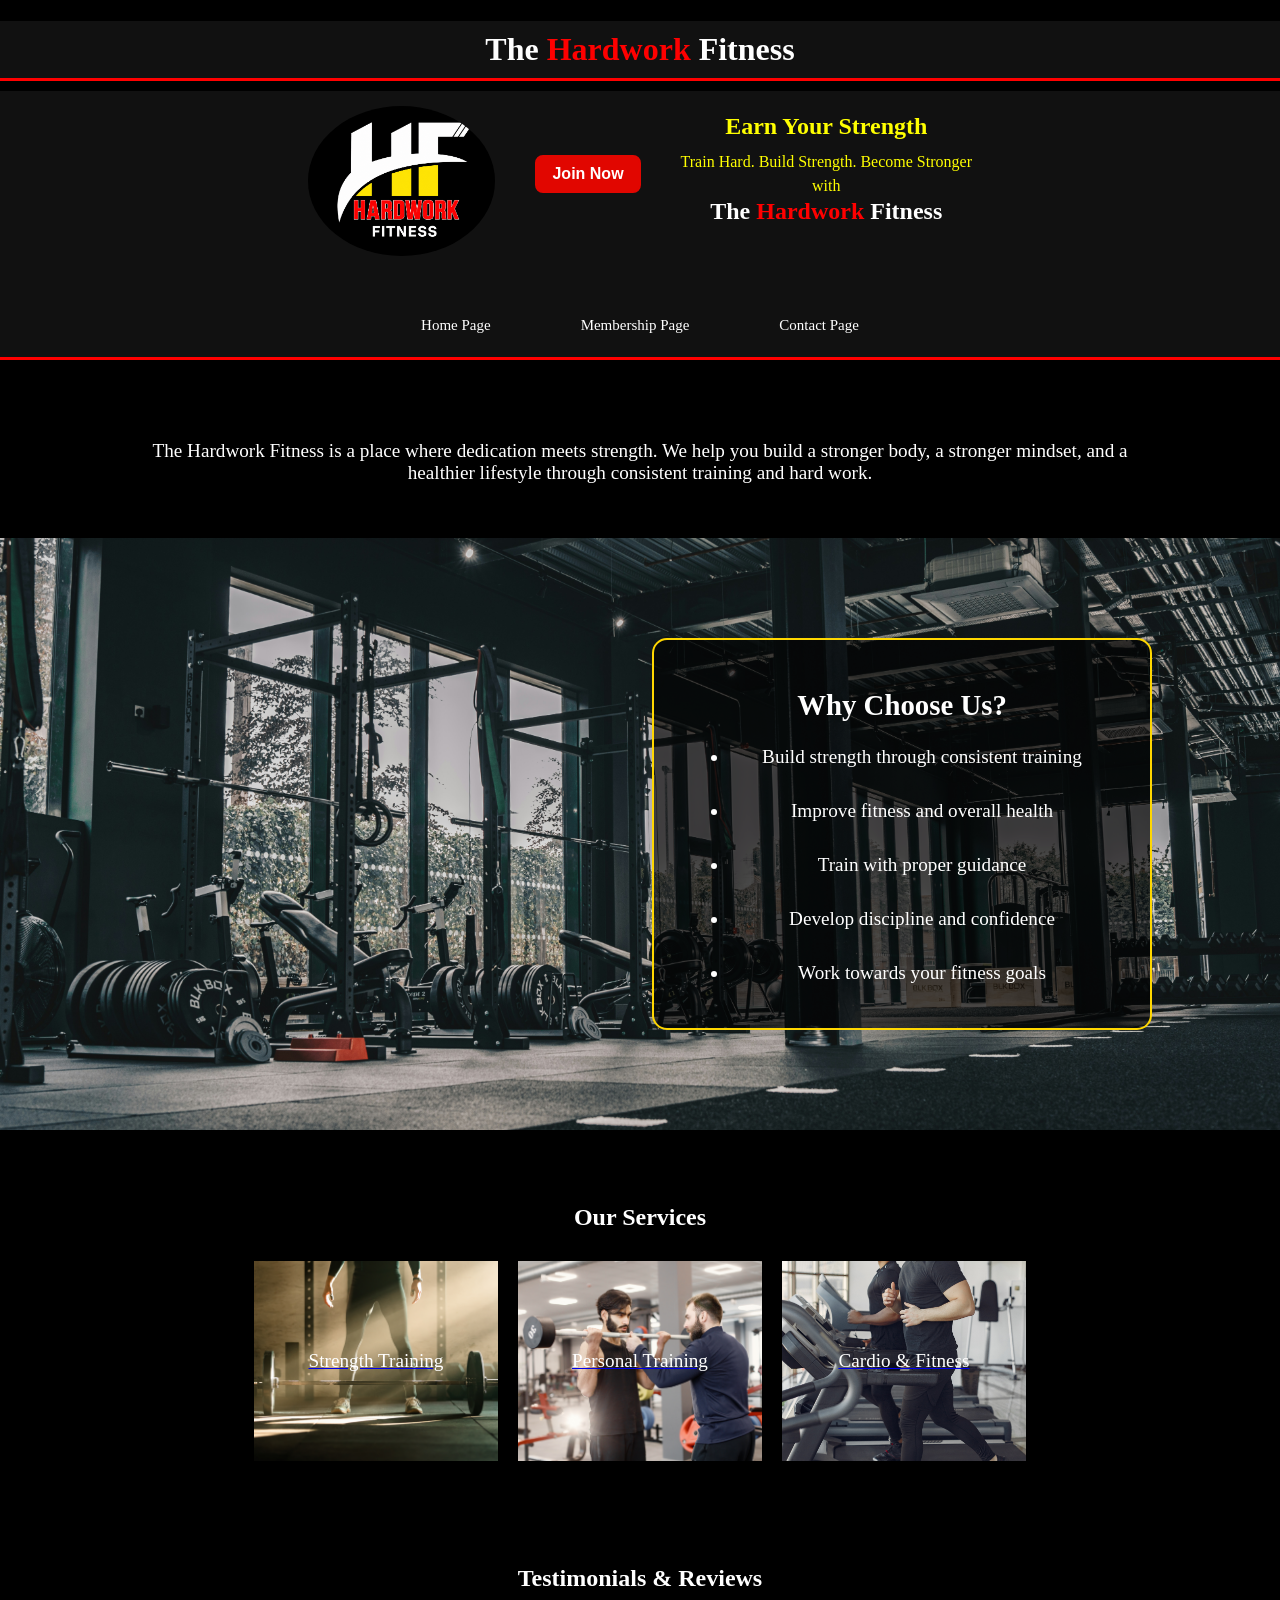
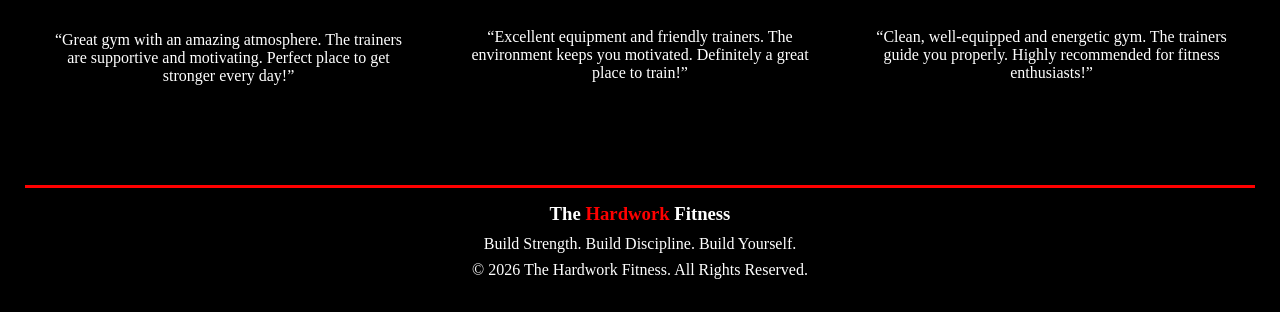
<file: index.html>
<!doctype html>
<html lang="en">
   <head>
      <meta charset="UTF-8" />
      <meta name="viewport" content="width=device-width, initial-scale=1.0" />
      <title>The Hardwork Fitness</title>
      <link rel="stylesheet" href="./styles.css" />
   </head>

   <body>
      <header>
         <div class="main-header">
            <h1>The <span id="hardwork">Hardwork</span> Fitness</h1>
         </div>
      </header>

      <div class="stick-nav">
         <div class="taglogo-align">
            <img
               src="./Images/ChatGPT Image Aug 22, 2026, 12_46_32 PM.png"
               alt="Gym Logo"
               height="200px"
               id="logo-image"
            />
            <a href="./Contact.html"
               ><button type="submit" id="join-now">Join Now</button></a
            >

            <div class="tag-content">
               <h2>Earn Your Strength</h2>
               <p>Train Hard. Build Strength. Become Stronger</p>
               <p>with</p>
               <h2 id="gym-name">
                  The <span id="hardwork">Hardwork</span> Fitness
               </h2>
            </div>
         </div>

         <br />

         <nav class="nav">
            <a href="./index.html">Home Page</a>
            <a href="./Membership.html">Membership Page</a>
            <a href="./Contact.html">Contact Page</a>
         </nav>
      </div>

      <p id="intro-para">
         The Hardwork Fitness is a place where dedication meets strength. We
         help you build a stronger body, a stronger mindset, and a healthier
         lifestyle through consistent training and hard work.
      </p>
      <br /><br /><br />

      <div class="why-choose">
         <div class="why-child-div">
            <h2>Why Choose Us?</h2>

            <ul>
               <li>Build strength through consistent training</li>
               <br />

               <li>Improve fitness and overall health</li>
               <br />

               <li>Train with proper guidance</li>
               <br />

               <li>Develop discipline and confidence</li>
               <br />

               <li>Work towards your fitness goals</li>
            </ul>
         </div>
      </div>
      <br /><br /><br />

      <h2 id="service-head">Our Services</h2>

      <div class="our-services">
         <div id="strength">
            <a href="./Membership.html">
               <p>Strength Training</p>
            </a>
         </div>

         <div id="personal">
            <a href="./Membership.html">
               <p>Personal Training</p>
            </a>
         </div>

         <div id="cardio">
            <a href="./Membership.html">
               <p>Cardio & Fitness</p>
            </a>
         </div>
      </div>

      <br /><br /><br />
      <h2 id="review-head">Testimonials & Reviews</h2>

      <div class="reviews">
         <div class="p1">
            <h3></h3>
            <p>
               “Great gym with an amazing atmosphere.
               The trainers are supportive and motivating.
               Perfect place to get stronger every day!”
            </p>
         </div>
         <div class="p2">
            <p>
              “Excellent equipment and friendly trainers.
               The environment keeps you motivated.
               Definitely a great place to train!”
            </p>
         </div>
         <div class="p3">
            <p>
              “Clean, well-equipped and energetic gym.
               The trainers guide you properly.
               Highly recommended for fitness enthusiasts!”
            </p>
         </div>
      </div>
      <footer>
         <h3>The <span id="hardwork">Hardwork</span> Fitness</h3>

         <p>Build Strength. Build Discipline. Build Yourself.</p>

         <p>© 2026 The Hardwork Fitness. All Rights Reserved.</p>
      </footer>
   </body>
</html>
</file>
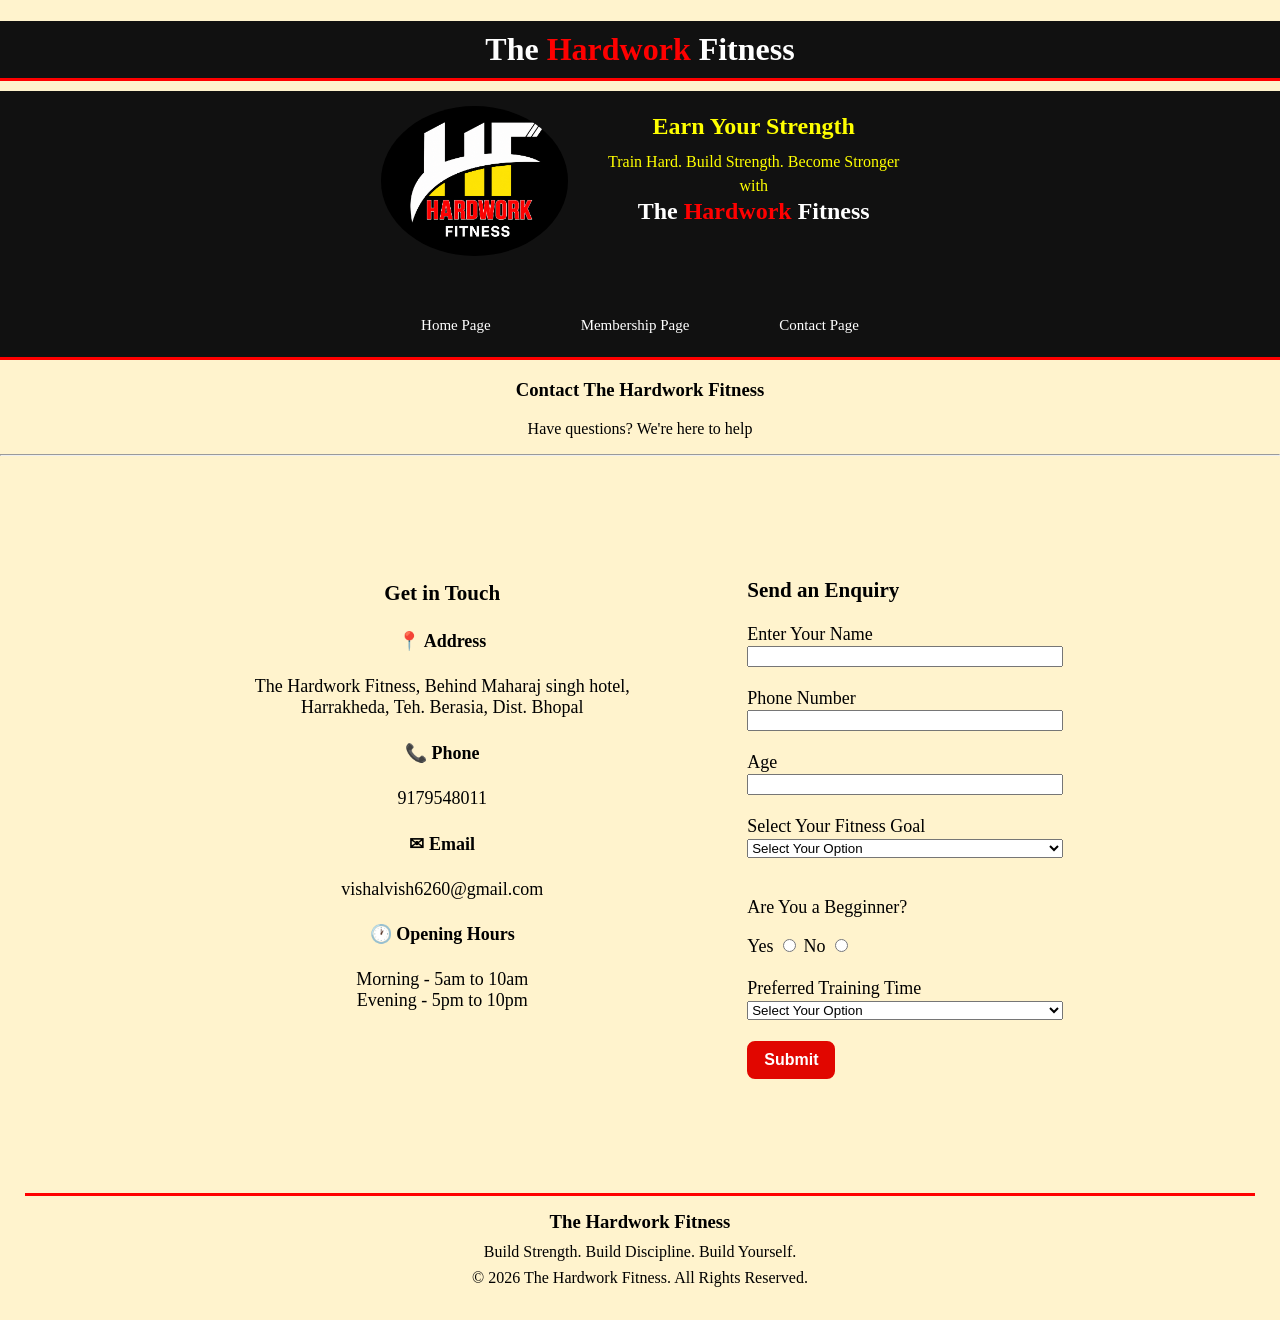
<file: Contact.html>
<!doctype html>
<html lang="en">
   <head>
      <meta charset="UTF-8" />
      <meta name="viewport" content="width=device-width, initial-scale=1.0" />
      <title>Contact-Us</title>
      <link rel="stylesheet" href="./contactstyle.css" />
   </head>

   <body>
      <header>
         <div class="main-header">
         <h1>The <span id="hardwork">Hardwork</span> Fitness</h1>
      
      </div>
   </header>

   <div class="stick-nav">
      <div class="taglogo-align">
         <img src="./Images/ChatGPT Image Aug 22, 2026, 12_46_32 PM.png" alt="Gym Logo" height="200px" id="logo-image"/>

         <div class="tag-content">
            <h2>Earn Your Strength</h2>
            <p>Train Hard. Build Strength. Become Stronger</p>
            <p>with</p>
            <h2 id="gym-name">The <span id="hardwork">Hardwork</span> Fitness</h2>
         </div>
      </div>

      <br />

      <nav class="nav">
         <a href="./index.html">Home Page</a>
         <a href="./Membership.html">Membership Page</a>
         <a href="./Contact.html">Contact Page</a>
         
      </nav>
   </div>
      </header>

      <section>
         <h3 id="contact-head">Contact The Hardwork Fitness</h3>

         <p id="contact-p">Have questions? We're here to help</p>

         <hr />

         <br /><br />

         <div class="enquiry-form">
            <div class="get-in-touch">
               <h3>Get in Touch</h3>
               <h4>📍 Address</h4>
               <p id="address">
                  The Hardwork Fitness, Behind Maharaj singh hotel, Harrakheda,
                  Teh. Berasia, Dist. Bhopal
               </p>
               <h4>📞 Phone</h4>
               <p>9179548011</p>
               <h4>✉ Email</h4>
               <p>vishalvish6260@gmail.com</p>
               <h4>🕐 Opening Hours</h4>
               <p> Morning - 5am to 10am
                  <br>
                  Evening - 5pm to 10pm 
               </p>
            </div>
            <form action="https://formspree.io/f/mnpaeldp" method="post">
               <div class="form">
               <h3>Send an Enquiry</h3>

               <label for="username">Enter Your Name</label>
               <input type="text" name="username" id="username" required />

               <br /><br />

               <label for="phone">Phone Number</label>
               <input type="tel" name="phone" id="phone" required />

               <br /><br />

               <label for="age">Age</label>
               <input
                  type="number"
                  name="age"
                  id="age"
                  min="10"
                  max="100"
                  required
               />

               <br /><br />

               <label for="goal">Select Your Fitness Goal</label>
               <select name="fitness_goal" id="goal" required>
                  <option value="">Select Your Option</option>
                  <option value="Weight Loss">Weight Loss</option>
                  <option value="Muscle Gain">Muscle Gain</option>
                  <option value="General Fitness">General Fitness</option>
                  <option value="Strength Training">Strength Training</option>
               </select>

               <br /><br />

               <p>Are You a Begginner?</p>

               <label for="beginner">Yes</label>
               <input
                  type="radio"
                  name="Beginner"
                  id="beginner"
                  value="Yes"
                  required
               />

               <label for="not-beginner">No</label>
               <input
                  type="radio"
                  name="Beginner"
                  id="not-beginner"
                  value="No"
               />

               <br /><br />

               <label for="timing">Preferred Training Time</label>

               <select name="training_time" id="timing" required>
                  <option value="">Select Your Option</option>
                  <option value="Morning">Morning</option>
                  <option value="Evening">Evening</option>
               </select>

               <br /><br />

               <button type="submit" id="button">Submit </button>
            </div>
         </div>
            </form>
            
      </section>

      <footer>
          
            <h3>The Hardwork Fitness</h3>

            <p>Build Strength. Build Discipline. Build Yourself.</p>

            <p>© 2026 The Hardwork Fitness. All Rights Reserved.</p>

      </footer>
   </body>
</html>
</file>
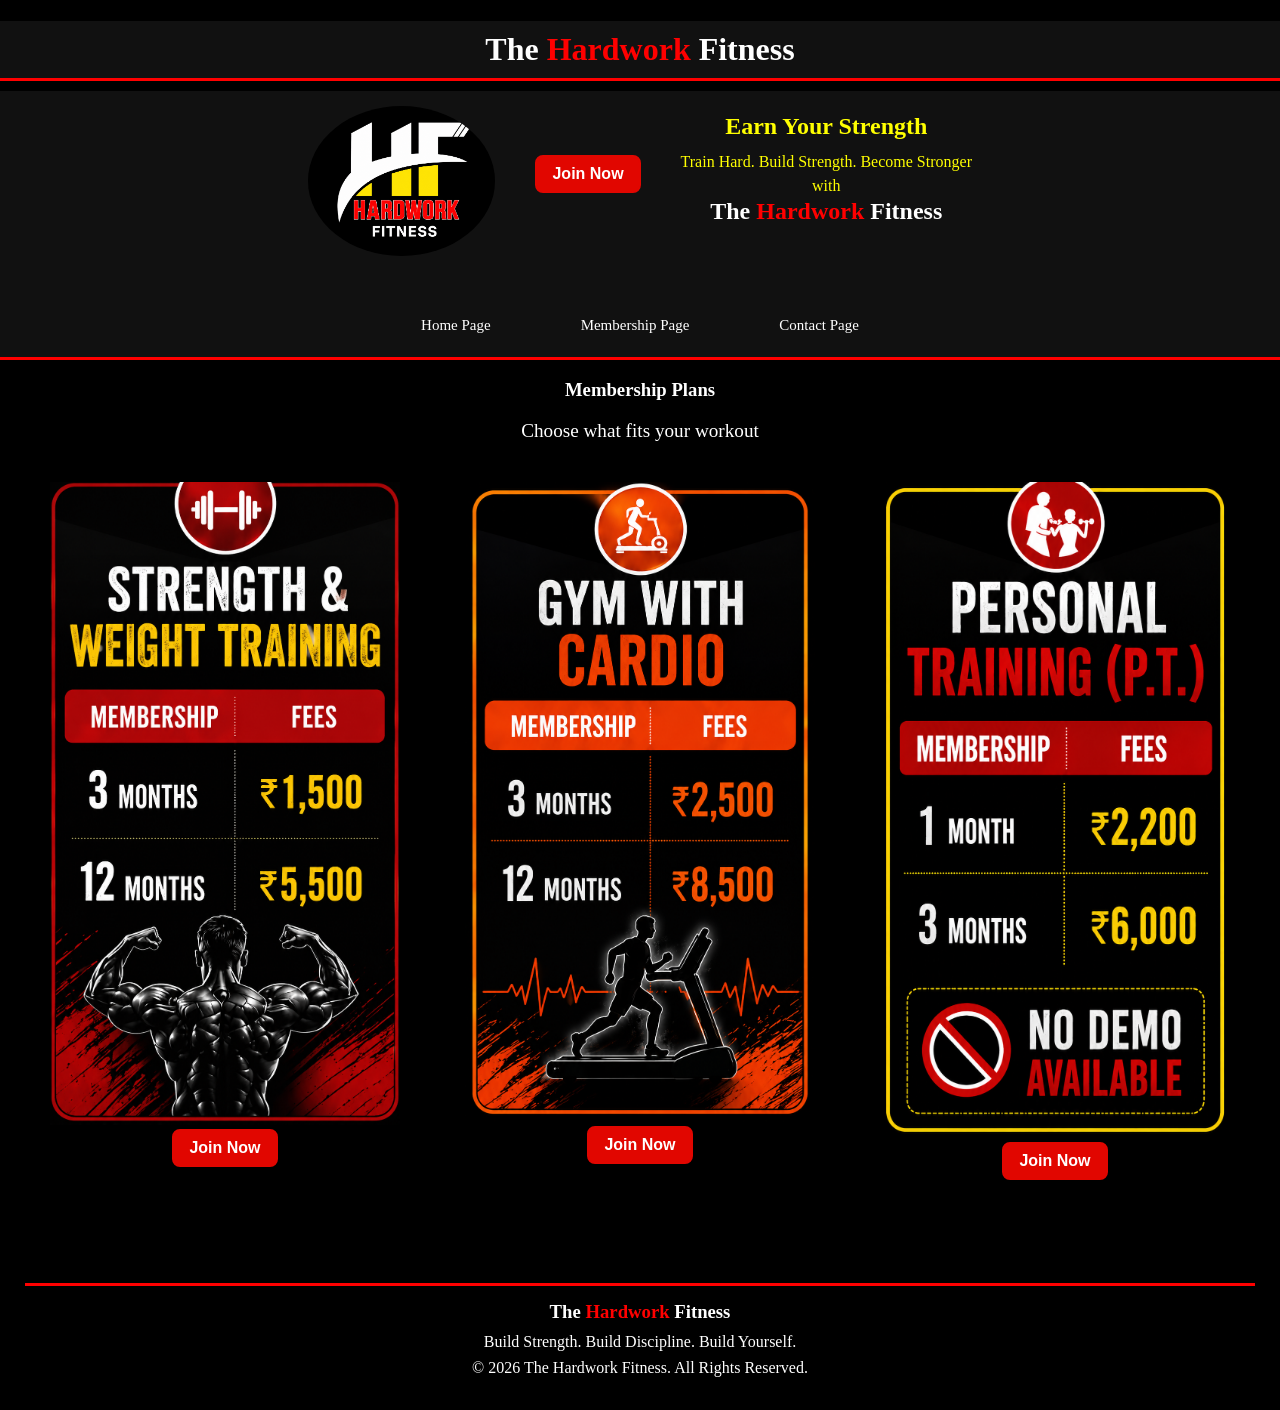
<file: Membership.html>
<!doctype html>
<html lang="en">
   <head>
      <meta charset="UTF-8" />
      <meta name="viewport" content="width=device-width, initial-scale=1.0" />
      <title>Membership</title>
      <link rel="stylesheet" href="./styles.css" />
   </head>
   <body>
      <header>
         <div class="main-header">
            <h1>The <span id="hardwork">Hardwork</span> Fitness</h1>
         </div>
      </header>

      <div class="stick-nav">
         <div class="taglogo-align">
            <img
               src="./Images/ChatGPT Image Aug 22, 2026, 12_46_32 PM.png"
               alt="Gym Logo"
               height="200px"
               id="logo-image"
            />
            <a href="./Contact.html"><button type="submit" id="join-now">Join Now</button></a>

            <div class="tag-content">
               <h2>Earn Your Strength</h2>
               <p>Train Hard. Build Strength. Become Stronger</p>
               <p>with</p>
               <h2 id="gym-name">The <span id="hardwork">Hardwork</span> Fitness</h2>
            </div>
         </div>

         <br />

         <nav class="nav">
            <a href="./index.html">Home Page</a>
            <a href="./Membership.html">Membership Page</a>
            <a href="./Contact.html">Contact Page</a>
         </nav>
      </div>

      <h3 id="member-head">Membership Plans</h3>
      <p id="choose-plan">Choose what fits your workout</p>

      <div class="membership-plans">
         <div class="monthly">
            <img src="./Images/ChatGPT Image Aug 26, 2026, 10_18_26 AM.png" alt="weight training Plans">
            <a href="./Contact.html"><button type="submit" id="join-now">Join Now</button></a>
         </div>

         <div class="quarterly">
            <img src="./Images/ChatGPT Image Aug 27, 2026, 10_28_51 AM.png" alt="Gym with Cardio Plans">
            <a href="./Contact.html"><button type="submit" id="join-now">Join Now</button></a>
         </div>

         <div class="yearly">
            <img src="./Images/ChatGPT Image Aug 27, 2026, 10_35_58 AM.png" alt="Personal Training Plans">
            <a href="./Contact.html"><button type="submit" id="join-now">Join Now</button></a>
         </div>
      </div>

      <footer>

      
          
            <h3>The <span id="hardwork">Hardwork</span> Fitness</h3>

            <p>Build Strength. Build Discipline. Build Yourself.</p>

            <p>© 2026 The Hardwork Fitness. All Rights Reserved.</p>

      
   </footer>
   </body>
</html>
</file>
<file: styles.css>
/* =========================
   BASIC RESPONSIVE SETTINGS
========================= */

* {
   box-sizing: border-box;
}

html {
   width: 100%;
}

body {
   background-color: #000000;
   margin: 0;
   padding: 0;
   width: 100%;
}

img {
   max-width: 100%;
   height: auto;
}


/* =========================
   HEADINGS
========================= */

header h1 {
   text-align: center;
   color: white;
   border: 5px solid red;
   border-width: 0px 0px 3px 0px;
   padding: 10px;
}

#hardwork {
   color: red;
}


/* =========================
   LOGO
========================= */

#logo-image {
   margin: 15px 0px 0px 0px;
   width: auto;
   max-width: 100%;
   border-radius: 60%;
}


/* =========================
   TEXT
========================= */

p,
h2,
li,
label,
h3 {
   color: white;
}

#contact-p {
   text-align: center;
   padding: 0 15px;
}

#gym-name {
   color: white;
}


/* =========================
   MAIN HEADER
========================= */

.main-header {
   text-align: center;
   background-color: #111111;
   width: 100%;
}

.main-header h1 {
   margin-bottom: 10px;
}


/* =========================
   LOGO + TAGLINE
========================= */

.taglogo-align {
   display: flex;
   align-items: center;
   justify-content: center;
   gap: 40px;
   padding: 0 20px 20px;
}

.taglogo-align img {
   width: 150px;
   height: 150px;
   object-fit: cover;
   flex-shrink: 0;
}

.taglogo-align a{
   align-items: end;
}

.tag-content {
   text-align: center;
   max-width: 400px;
}

.tag-content h2 {
   margin: 0 0 10px;
   color: yellow;
}


.tag-content p {
   margin: 0;
   line-height: 1.5;
   color: yellow;
}


/* =========================
   STICKY NAVIGATION
   LAPTOP / DESKTOP / TABLET
========================= */

.stick-nav {
   position: sticky;
   top: 0;
   z-index: 1000;
   background-color: #111111;
   width: 100%;
}


/* =========================
   INTRO
========================= */

#intro-para {
   max-width: 1000px;
   width: 90%;
   margin: auto;
   text-align: center;
   padding: 80px 0px 0px 0px;
   font-size: larger;
   font-weight: 400;
}


/* =========================
   NAVIGATION
========================= */

.nav {
   display: flex;
   justify-content: center;
   gap: 30px;
   flex-wrap: wrap;
   text-align: center;
   padding: 15px;
   border: 5px solid red;
   border-width: 0px 0px 3px 0px;
}

.nav a {
   color: white;
   text-decoration: none;
   font-size: 15px;
   margin: 0 15px;
   padding: 8px 15px;
   border-radius: 5px;
   transition: 0.3s;
   display: inline-block;
}

.nav a:hover {
   background-color: #1F6F5F;
   color: white;
   transform: scale(1.1);
}


/* =========================
   WHY CHOOSE US
========================= */

.why-choose {
   display: flex;
   flex-direction: column;
   align-items: flex-end;
   justify-content: center;
   text-align: center;

   padding: 100px 10% 100px 10%;

   font-size: larger;
   font-weight: 400;

   min-height: 500px;
   height: auto;

   background-image: url(./Images/ambitious-studio-rick-barrett-w7jYaN7GqyA-unsplash.jpg);
   background-size: cover;
   background-repeat: no-repeat;
   background-position: center;
}

.why-child-div {
   background-color: rgba(0, 0, 0, 0.65);
   padding: 25px 35px;
   border-radius: 15px;
   border: 2px solid #FFD700;

   max-width: 500px;
   width: 100%;
}

.why-child-div h2 {
   color: white;
   text-align: center;
}

.why-child-div li {
   color: white;
   margin: 5px 0;
}


/* =========================
   SERVICES
========================= */

.our-services {
   display: flex;
   justify-content: center;
   align-items: stretch;
   text-align: center;
   margin: 30px;
   gap: 20px;
}

.our-services div {
   background-color: #1F6F5F;
   color: white;

   padding: 30px;
   margin: 0;

   text-align: center;

   width: 20%;
   min-height: 200px;
   height: auto;

   font-size: larger;

   display: flex;
   justify-content: center;
   align-items: center;

   transition: transform 0.3s ease;
}

.our-services div:hover {
   transform: scale(1.1);
}


/* =========================
   SERVICE BACKGROUND IMAGES
========================= */

#strength {
   background-image: url(./Images/full-length-muscular-build-man-concentrating-before-lifting-barbell-strength-training-gym.jpg);
   background-size: cover;
   background-repeat: no-repeat;
   background-position: bottom;
}

#personal {
   background-image: url(./Images/indian-man-doing-excercisses-special-equipment-gym-with-personal-trainer.jpg);
   background-size: cover;
   background-repeat: no-repeat;
   background-position: center;
}

#cardio {
   background-image: url(./Images/two-internationals-friends-is-engaged-gym.jpg);
   background-size: cover;
   background-repeat: no-repeat;
   background-position: center;
}

#service-head {
   text-align: center;
}


/* =========================
   REVIEWS
========================= */

#review-head {
   text-align: center;
}

.reviews {
   display: flex;
   flex-direction: row;
   justify-content: space-evenly;
   align-items: flex-start;
   gap: 30px;
   padding: 0 30px;
}

.reviews > div {
   width: 30%;
}

.reviews p {
   text-align: center;

}


/* =========================
   FOOTER
========================= */

footer {
   color: #000000;
   text-align: center;
   padding: 25px;
   margin-top: 40px;
   width: 100%;
}

footer h3 {
   color: white;
   margin-bottom: 10px;
   border: 5px solid red;
   border-width: 3px 0px 0px 0px;
   padding-top: 15px;
}

footer p {
   margin: 8px;
}


/* =========================
   MEMBERSHIP
========================= */

#member-head {
   text-align: center;
}

#choose-plan {
   text-align: center;
   font-size: larger;
   font-weight: 300;
   padding: 0 15px;
}

.membership-plans {
   display: flex;
   flex-direction: row;
   justify-content: space-evenly;
   align-items: stretch;
   text-align: center;
   gap: 25px;
   padding: 0 30px;
}

.membership-plans div {
   background-color: rgba(0, 0, 0, 0.65);
padding: 20px;
border-radius: 15px;
flex: 1;
max-width: 450px;
}

#join-now {
   background-color: #E10600;
   color: white;
   border: 2px solid #E10600;
   padding: 8px 15px;
   border-radius: 8px;
   font-size: 16px;
   font-weight: bold;
   cursor: pointer;
   transition: 0.3s;
}

#join-now:hover {
   background-color: #000;
   border-color: #FFD700;
   color: #FFD700;
   transform: scale(1.05);
}


/* =========================================================
   TABLET
   Screens approximately 769px - 1024px

   NAV REMAINS STICKY
========================================================= */

@media (max-width: 1024px) {

   .taglogo-align {
      gap: 25px;
   }

   .tag-content {
      max-width: 350px;
   }

   #intro-para {
      width: 85%;
      padding-top: 60px;
   }

   .nav {
      gap: 10px;
   }

   .nav a {
      margin: 0 5px;
   }

   .why-choose {
      padding: 80px 7%;
   }

   .our-services {
      margin: 20px;
      gap: 15px;
   }

   .our-services div {
      width: 30%;
      padding: 20px;
   }

   .reviews {
      gap: 20px;
      padding: 0 20px;
   }

   .reviews > div {
      width: 30%;
   }

   .membership-plans {
      gap: 15px;
      padding: 0 20px;
   }

   .membership-plans div {
      padding: 25px 30px;
   }
}


/* =========================================================
   MOBILE
   Screens 768px and below

   NAV IS NOT STICKY
========================================================= */

@media (max-width: 768px) {

   /* ---------- HEADER ---------- */

   header h1 {
      font-size: 1.7rem;
      padding: 10px 15px;
   }

   .taglogo-align {
      flex-direction: column;
      gap: 15px;
      padding: 10px 20px 25px;
   }

   .taglogo-align img {
      width: 120px;
      height: 120px;
   }

   .tag-content {
      width: 100%;
      max-width: 450px;
   }

   .tag-content h2 {
      font-size: 1.3rem;
   }

   .tag-content p {
      font-size: 0.95rem;
   }


   /* ---------- NAVIGATION ---------- */

   .stick-nav {
      position: static;
   }

   .nav {
      gap: 5px;
      padding: 10px 5px;
   }

   .nav a {
      font-size: 14px;
      margin: 3px;
      padding: 8px 10px;
   }


   /* ---------- INTRO ---------- */

   #intro-para {
      width: 90%;
      padding: 50px 0 0;
      font-size: 1rem;
      line-height: 1.6;
   }


   /* ---------- WHY CHOOSE ---------- */

   .why-choose {
      align-items: center;
      justify-content: center;

      padding: 70px 20px;

      min-height: 500px;
      height: auto;
   }

   .why-child-div {
      width: 100%;
      max-width: 500px;
      padding: 20px;
   }

   .why-child-div h2 {
      font-size: 1.4rem;
   }

   .why-child-div li {
      font-size: 0.95rem;
      margin: 8px 0;
   }


   /* ---------- SERVICES ---------- */

   .our-services {
      flex-direction: column;
      align-items: center;
      margin: 20px;
      gap: 20px;
   }

   .our-services div {
      width: 90%;
      max-width: 450px;
      min-height: 180px;
      padding: 25px;
   }

   .our-services div:hover {
      transform: scale(1.03);
   }


   /* ---------- REVIEWS ---------- */

   .reviews {
      flex-direction: column;
      align-items: center;
      gap: 25px;
      padding: 0 20px;
   }

   .reviews > div {
      width: 90%;
      max-width: 500px;
   }

   .reviews p {
      line-height: 1.6;
   }


   /* ---------- MEMBERSHIP ---------- */

   .membership-plans {
      flex-direction: column;
      align-items: center;
      gap: 25px;
      padding: 0 20px;
   }

   .membership-plans div {
      width: 90%;
      max-width: 450px;
      padding: 25px;
   }


   /* ---------- FOOTER ---------- */

   footer {
      padding: 25px 15px;
   }

   footer h3 {
      font-size: 1.1rem;
   }

   footer p {
      font-size: 0.9rem;
      line-height: 1.5;
   }
}


/* =========================================================
   SMALL MOBILE
   Screens 480px and below
========================================================= */

@media (max-width: 480px) {

   header h1 {
      font-size: 1.35rem;
      border-width: 0 0 3px 0;
   }

   .taglogo-align img {
      width: 100px;
      height: 100px;
   }

   .tag-content h2 {
      font-size: 1.15rem;
   }

   .tag-content p {
      font-size: 0.9rem;
   }


   /* ---------- NAV ---------- */

   .nav {
      gap: 2px;
      padding: 8px 3px;
   }

   .nav a {
      font-size: 13px;
      margin: 2px;
      padding: 7px 8px;
   }


   /* ---------- INTRO ---------- */

   #intro-para {
      width: 92%;
      padding-top: 40px;
      font-size: 0.95rem;
   }


   /* ---------- WHY CHOOSE ---------- */

   .why-choose {
      padding: 50px 15px;
      min-height: 450px;
   }

   .why-child-div {
      padding: 18px 15px;
   }

   .why-child-div h2 {
      font-size: 1.25rem;
   }

   .why-child-div li {
      font-size: 0.9rem;
   }


   /* ---------- SERVICES ---------- */

   .our-services {
      margin: 15px;
   }

   .our-services div {
      width: 95%;
      min-height: 170px;
      padding: 20px;
      font-size: 1rem;
   }


   /* ---------- REVIEWS ---------- */

   .reviews {
      padding: 0 15px;
   }

   .reviews > div {
      width: 95%;
   }


   /* ---------- MEMBERSHIP ---------- */

   .membership-plans {
      padding: 0 15px;
   }

   .membership-plans div {
      width: 95%;
      padding: 20px 15px;
   }

   #choose-plan {
      font-size: 1rem;
   }


   /* ---------- BUTTON ---------- */

   #join-now {
      font-size: 15px;
      padding: 8px 14px;
   }


   /* ---------- FOOTER ---------- */

   footer {
      padding: 20px 10px;
   }
}


/* =========================================================
   VERY SMALL PHONES
   Screens 360px and below
========================================================= */

@media (max-width: 360px) {

   header h1 {
      font-size: 1.2rem;
   }

   .nav a {
      font-size: 12px;
      padding: 6px 7px;
   }

   .tag-content h2 {
      font-size: 1.05rem;
   }

   .tag-content p {
      font-size: 0.85rem;
   }

   #intro-para {
      font-size: 0.9rem;
   }

   .why-child-div {
      padding: 15px 10px;
   }

   .why-child-div h2 {
      font-size: 1.1rem;
   }

   .why-child-div li {
      font-size: 0.85rem;
   }

   .our-services div {
      width: 100%;
   }

   .membership-plans div {
      width: 100%;
   }
}
</file>
<file: contactstyle.css>
* {
   box-sizing: border-box;
}

html {
   width: 100%;
}

body {
   background-color: #FFF3CD;
   margin: 0;
   padding: 0;
   width: 100%;
}

img {
   max-width: 100%;
   height: auto;
}




header h1 {
   text-align: center;
   color: white;
   border: 5px solid red;
   border-width: 0px 0px 3px 0px;
   padding: 10px;
}

#hardwork {
   color: red;
}

header {
   background-color: black;
}




section {
   background-color: #FFF3CD;
}



#logo-image {
   margin: 15px 0px 0px 0px;
   width: auto;
   max-width: 100%;
   border-radius: 60%;
}




#contact-p {
   text-align: center;
   padding: 0 15px;
}

#contact-head {
   text-align: center;
}

#gym-name {
   color: white;
}


/* =========================
   MAIN HEADER
========================= */

.main-header {
   text-align: center;
   color: white;
   background-color: #111111;
   width: 100%;
}

.main-header h1 {
   margin-bottom: 10px;
}


/* =========================
   LOGO + TAGLINE
========================= */

.taglogo-align {
   display: flex;
   align-items: center;
   justify-content: center;
   gap: 40px;
   padding: 0 20px 20px;
}

.taglogo-align img {
   width: 150px;
   height: 150px;
   object-fit: cover;
   flex-shrink: 0;
}

.tag-content {
   text-align: center;
   max-width: 400px;
}

.tag-content h2 {
   margin: 0 0 10px;
   color: yellow;
}

.tag-content p {
   margin: 0;
   line-height: 1.5;
   color: yellow;
}


/* =========================
   STICKY NAVIGATION
   LAPTOP / DESKTOP / TABLET
========================= */

.stick-nav {
   position: sticky;
   top: 0;
   z-index: 1000;
   background-color: #111111;
   width: 100%;
}


/* =========================
   NAVIGATION
========================= */

.nav {
   display: flex;
   justify-content: center;
   gap: 30px;
   flex-wrap: wrap;
   text-align: center;
   padding: 15px;
   border: 5px solid red;
   border-width: 0px 0px 3px 0px;
}

.nav a {
   color: white;
   text-decoration: none;
   font-size: 15px;
   margin: 0 15px;
   padding: 8px 15px;
   border-radius: 5px;
   transition: 0.3s;
   display: inline-block;
}

.nav a:hover {
   background-color: #1F6F5F;
   color: white;
   transform: scale(1.1);
}


/* =========================
   ENQUIRY FORM SECTION
========================= */

.enquiry-form {
   display: flex;
   align-items: flex-start;
   justify-content: center;
   gap: 80px;

   width: 100%;
   max-width: 1200px;

   margin: 0 auto;
   padding: 30px 40px;
}


/* =========================
   GET IN TOUCH
========================= */

.get-in-touch {
   padding: 30px 0px 0px 0px;
   text-align: center;
   font-size: large;

   flex: 1;
   max-width: 450px;
}


/* =========================
   FORM
========================= */

.form {
   padding: 27px 0px 0px 0px;
   font-size: large;

   flex: 1;
   max-width: 500px;
}


/* Make form elements responsive */

.form input,
.form textarea,
.form select {
   max-width: 100%;
}

.form input[type="text"],
.form input[type="email"],
.form input[type="tel"],
.form input[type="number"],
.form textarea,
.form select {
   width: 100%;
}


/* =========================
   BUTTON
========================= */

#button {
   background-color: #E10600;
   color: white;
   border: 2px solid #E10600;
   padding: 8px 15px;
   border-radius: 8px;
   font-size: 16px;
   font-weight: bold;
   cursor: pointer;
   transition: 0.3s;
}

#button:hover {
   background-color: #000;
   border-color: #FFD700;
   color: #FFD700;
   transform: scale(1.05);
}


/* =========================
   FOOTER
========================= */

footer {
   background-color: #FFF3CD;
   color: #000000;
   text-align: center;
   padding: 25px;
   margin-top: 40px;
   width: 100%;
}

footer h3 {
   color: #000000;
   margin-bottom: 10px;
   border: 5px solid red;
   border-width: 3px 0px 0px 0px;
   padding-top: 15px;
}

footer p {
   margin: 8px;
}


/* =========================================================
   TABLET
   Screens approximately 769px - 1024px

   NAV REMAINS STICKY
========================================================= */

@media (max-width: 1024px) {

   /* Header */

   header h1 {
      font-size: 1.8rem;
   }


   /* Logo + tagline */

   .taglogo-align {
      gap: 25px;
   }

   .tag-content {
      max-width: 350px;
   }


   /* Navigation */

   .nav {
      gap: 10px;
   }

   .nav a {
      margin: 0 5px;
   }


   /* Enquiry section */

   .enquiry-form {
      gap: 40px;
      padding: 30px;
   }

   .get-in-touch {
      max-width: 400px;
   }

   .form {
      max-width: 450px;
   }
}


/* =========================================================
   MOBILE
   Screens 768px and below

   NAV IS NOT STICKY
========================================================= */

@media (max-width: 768px) {

   /* ---------- HEADER ---------- */

   header h1 {
      font-size: 1.6rem;
      padding: 10px 15px;
   }


   /* ---------- LOGO + TAGLINE ---------- */

   .taglogo-align {
      flex-direction: column;
      gap: 15px;
      padding: 10px 20px 25px;
   }

   .taglogo-align img {
      width: 120px;
      height: 120px;
   }

   .tag-content {
      width: 100%;
      max-width: 450px;
   }

   .tag-content h2 {
      font-size: 1.3rem;
   }

   .tag-content p {
      font-size: 0.95rem;
   }


   /* ---------- NAVIGATION ---------- */

   .stick-nav {
      position: static;
   }

   .nav {
      gap: 5px;
      padding: 10px 5px;
   }

   .nav a {
      font-size: 14px;
      margin: 3px;
      padding: 8px 10px;
   }


   /* ---------- CONTACT ---------- */

   #contact-p {
      width: 90%;
      margin: auto;
      line-height: 1.6;
   }

   #contact-head {
      font-size: 1.5rem;
   }


   /* ---------- ENQUIRY FORM ---------- */

   .enquiry-form {
      flex-direction: column;
      align-items: center;
      justify-content: center;

      gap: 20px;

      width: 100%;
      padding: 30px 20px;
   }


   /* ---------- GET IN TOUCH ---------- */

   .get-in-touch {
      width: 100%;
      max-width: 500px;

      padding: 20px 10px 0px 10px;

      text-align: center;
      font-size: large;
   }


   /* ---------- FORM ---------- */

   .form {
      width: 100%;
      max-width: 500px;

      padding: 10px;

      font-size: large;
   }

   .form input[type="text"],
   .form input[type="email"],
   .form input[type="tel"],
   .form input[type="number"],
   .form textarea,
   .form select {
      width: 100%;
      max-width: 100%;
   }


   /* ---------- BUTTON ---------- */

   #button {
      font-size: 15px;
      padding: 8px 14px;
   }


   /* ---------- FOOTER ---------- */

   footer {
      padding: 25px 15px;
   }

   footer h3 {
      font-size: 1.1rem;
   }

   footer p {
      font-size: 0.9rem;
      line-height: 1.5;
   }
}


/* =========================================================
   SMALL MOBILE
   Screens 480px and below
========================================================= */

@media (max-width: 480px) {

   /* ---------- HEADER ---------- */

   header h1 {
      font-size: 1.35rem;
   }


   /* ---------- LOGO ---------- */

   .taglogo-align img {
      width: 100px;
      height: 100px;
   }

   .tag-content h2 {
      font-size: 1.15rem;
   }

   .tag-content p {
      font-size: 0.9rem;
   }


   /* ---------- NAV ---------- */

   .nav {
      gap: 2px;
      padding: 8px 3px;
   }

   .nav a {
      font-size: 13px;
      margin: 2px;
      padding: 7px 8px;
   }


   /* ---------- CONTACT ---------- */

   #contact-head {
      font-size: 1.3rem;
   }

   #contact-p {
      width: 92%;
      font-size: 0.9rem;
   }


   /* ---------- ENQUIRY ---------- */

   .enquiry-form {
      padding: 20px 15px;
      gap: 10px;
   }

   .get-in-touch {
      padding: 15px 5px 0;
      font-size: 1rem;
   }

   .form {
      padding: 10px 5px;
      font-size: 1rem;
   }


   /* ---------- FOOTER ---------- */

   footer {
      padding: 20px 10px;
   }
}


/* =========================================================
   VERY SMALL PHONES
   Screens 360px and below
========================================================= */

@media (max-width: 360px) {

   header h1 {
      font-size: 1.2rem;
   }


   /* ---------- NAV ---------- */

   .nav a {
      font-size: 12px;
      padding: 6px 7px;
   }


   /* ---------- LOGO ---------- */

   .taglogo-align img {
      width: 90px;
      height: 90px;
   }

   .tag-content h2 {
      font-size: 1.05rem;
   }

   .tag-content p {
      font-size: 0.85rem;
   }


   /* ---------- CONTACT ---------- */

   #contact-head {
      font-size: 1.2rem;
   }

   #contact-p {
      font-size: 0.85rem;
   }


   /* ---------- FORM ---------- */

   .enquiry-form {
      padding: 15px 10px;
   }

   .get-in-touch {
      font-size: 0.95rem;
   }

   .form {
      font-size: 0.95rem;
   }


   /* ---------- BUTTON ---------- */

   #button {
      font-size: 14px;
      padding: 7px 12px;
   }
}
</file>
